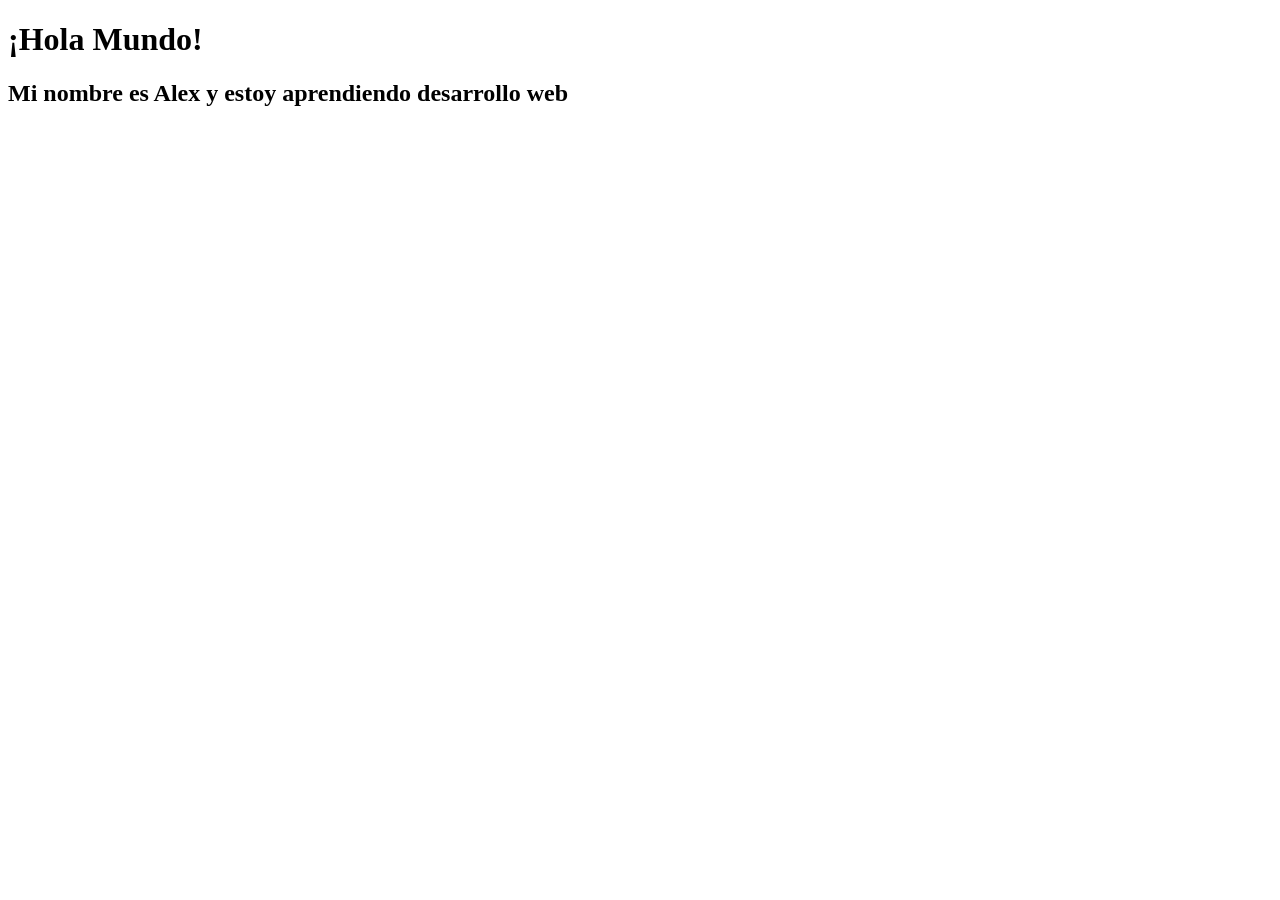
<file: completed-examples/lesson-01/index.html>
<!DOCTYPE html>
<html lang="es">
<head>
    <meta charset="UTF-8">
    <title>Mi Primera Página Web</title>
</head>
<body>
<h1>¡Hola Mundo!</h1>
<h2>Mi nombre es Alex y estoy aprendiendo desarrollo web</h2>
</body>
</html>
</file>
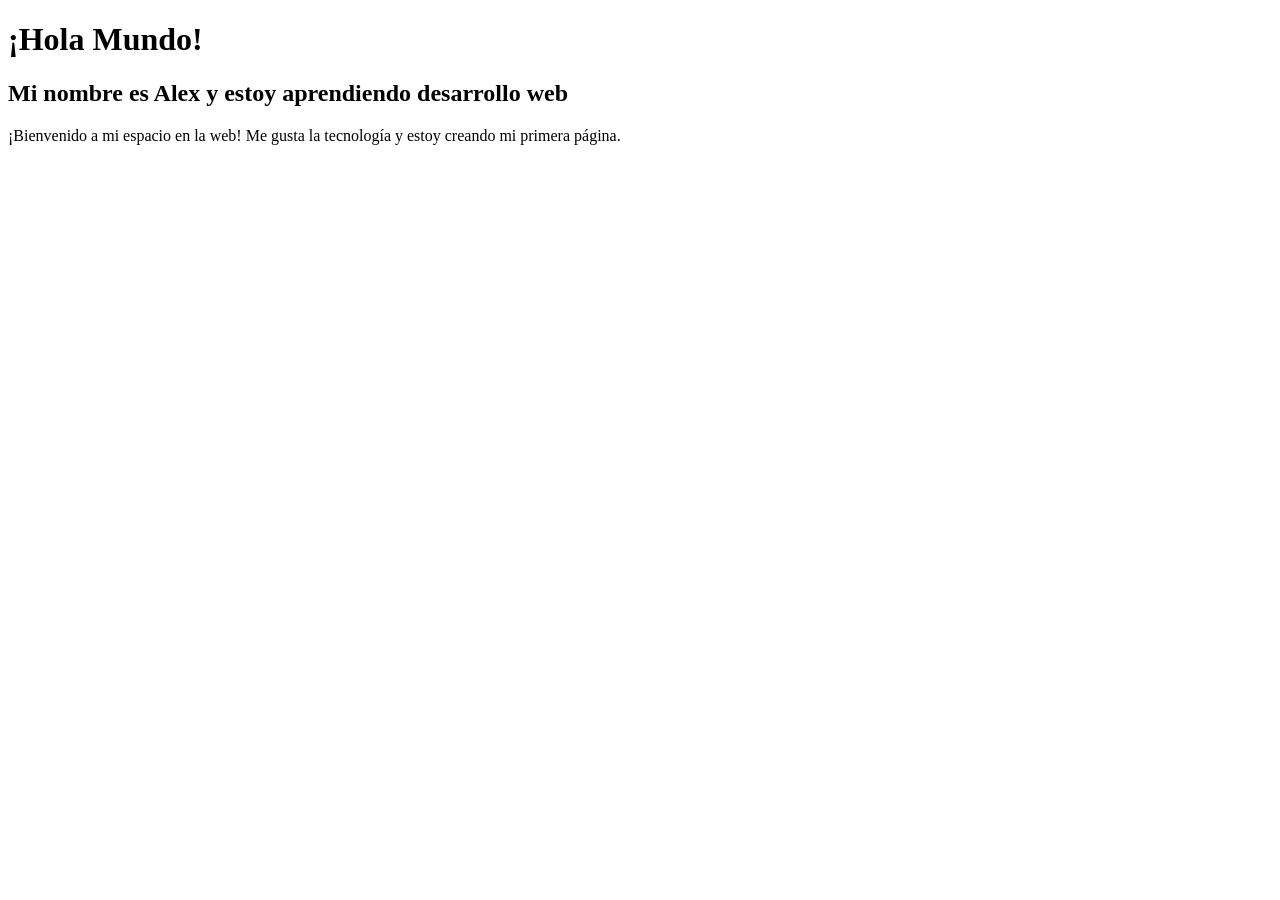
<file: completed-examples/lesson-02/index.html>
<!DOCTYPE html>
<html lang="es">
<head>
    <meta charset="UTF-8">
    <title>Perfil Personal - Alex</title>
</head>
<body>
<h1>¡Hola Mundo!</h1>
<h2>Mi nombre es Alex y estoy aprendiendo desarrollo web</h2>

<p>
    ¡Bienvenido a mi espacio en la web! Me gusta la tecnología
    y estoy creando mi primera página.
</p>

</body>
</html>
</file>
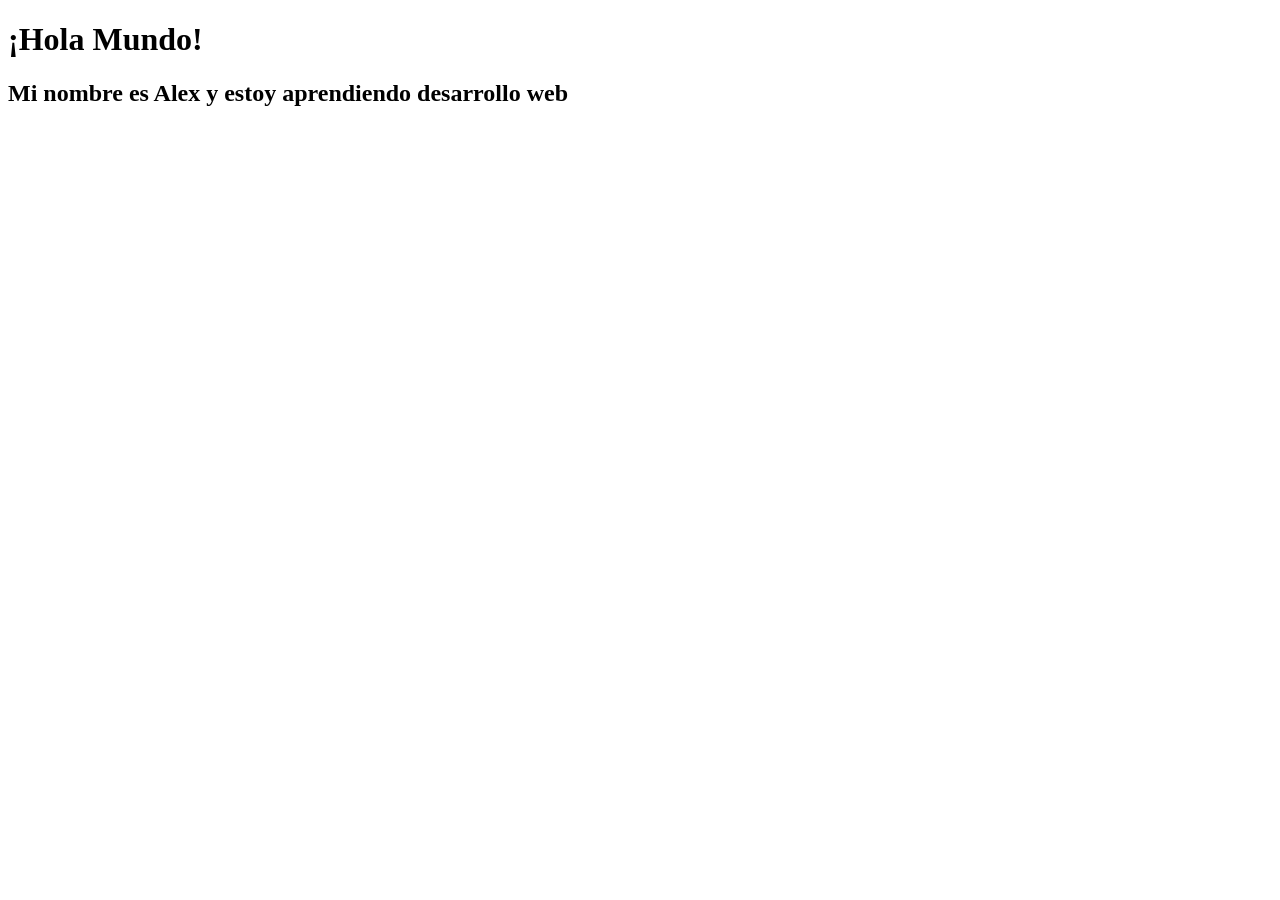
<file: starter-files/lesson-02/index.html>
<!DOCTYPE html>
<html lang="es">
<head>
    <meta charset="UTF-8">
    <!-- Agrega aquí la etiqueta meta description -->
    <title>Perfil Personal - Alex</title>
</head>
<body>
<h1>¡Hola Mundo!</h1>
<h2>Mi nombre es Alex y estoy aprendiendo desarrollo web</h2>

<!-- Agrega aquí tu párrafo de presentación con la etiqueta <p> -->

</body>
</html>
</file>
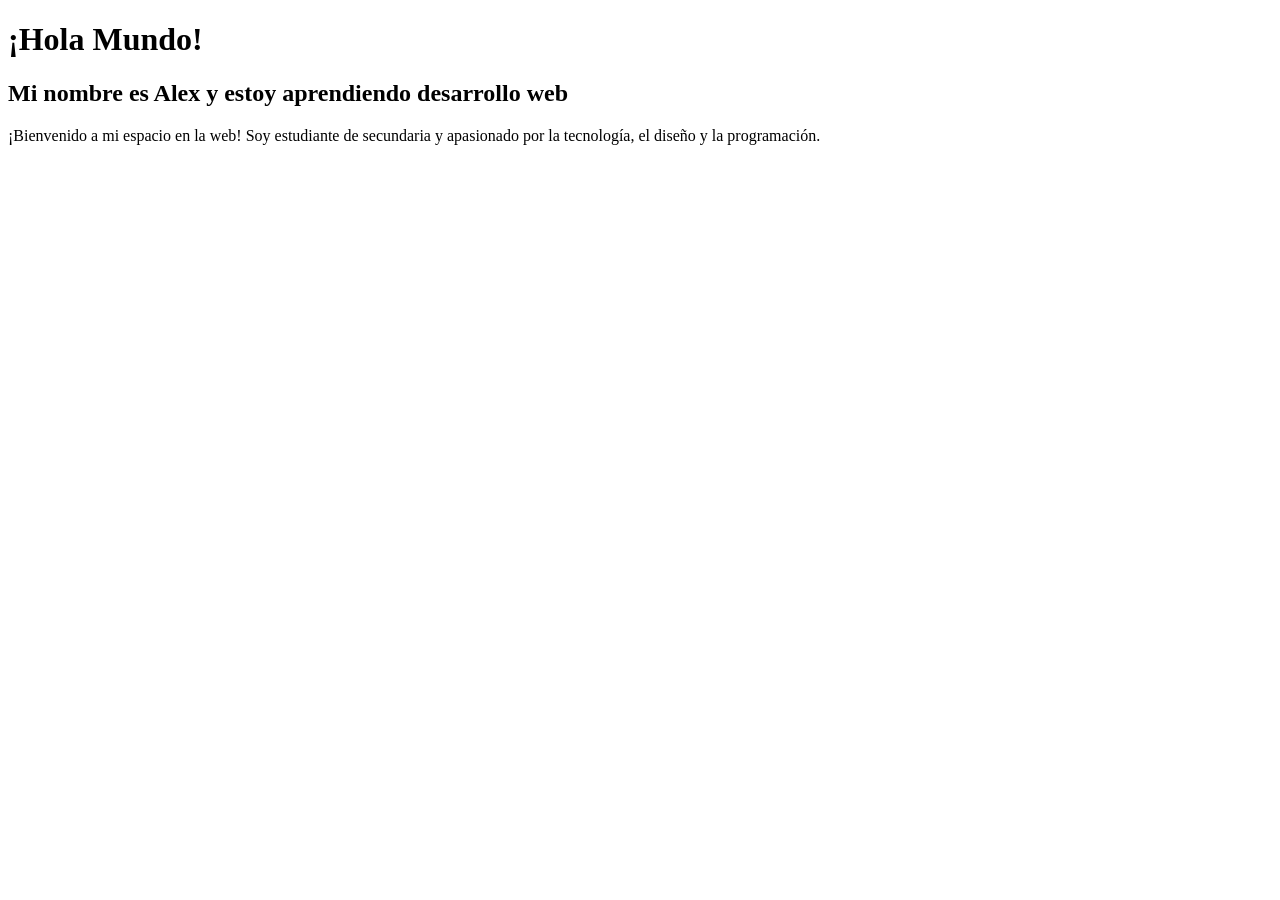
<file: starter-files/lesson-03/index.html>
<!DOCTYPE html>
<html lang="es">
<head>
    <meta charset="UTF-8">
    <meta name="description" content="Página de presentación personal creada durante el curso de Fundamentos Web.">
    <title>Perfil Personal - Alex</title>
</head>
<body>
<h1>¡Hola Mundo!</h1>
<h2>Mi nombre es Alex y estoy aprendiendo desarrollo web</h2>

<p>¡Bienvenido a mi espacio en la web! Soy estudiante de secundaria y apasionado por la tecnología, el diseño y la programación.</p>

<!-- Agrega aquí tu imagen (<img>), tu lista de pasatiempos (<ul> y <li>) y el enlace (<a>) -->

</body>
</html>
</file>
